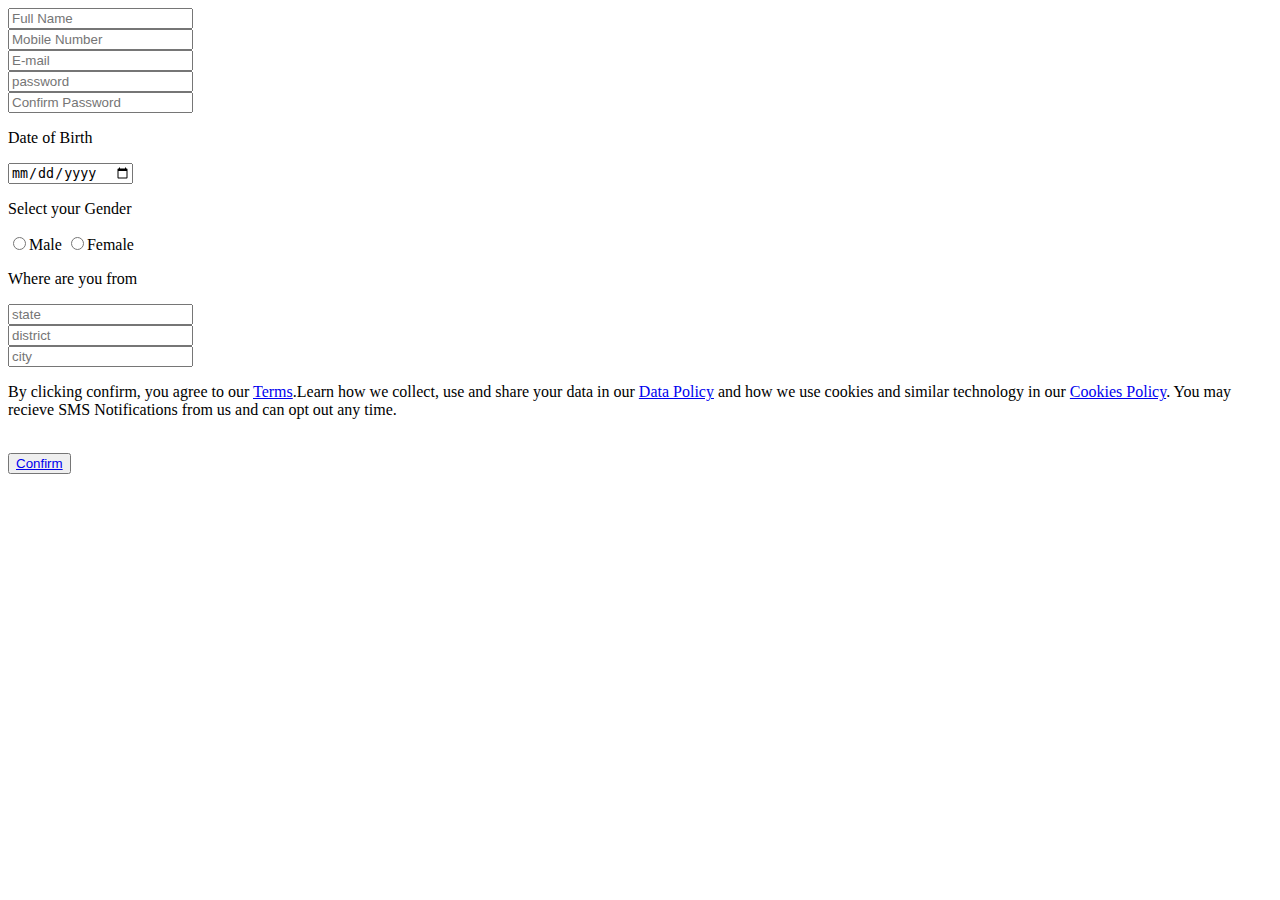
<file: createaccount.html>
<!DOCTYPE html>
<html lang="en">
<head>
    <meta charset="UTF-8">
    <meta name="viewport" content="width=device-width, initial-scale=1.0">
    <link rel="shortcut icon" href="https://shorturl.at/UDaLM" type="image/x-icon">
    <title>Get-Healed/Sign In</title>
</head>
<body>
    <input type="text" placeholder="Full Name">
    <br>
    <input type="number" placeholder="Mobile Number">
    <br>
    <input type="text" placeholder="E-mail">
    <br>
    <input type="password" placeholder="password">
    <br>
    <input type="password" placeholder="Confirm Password">
    <p>Date of Birth</p>
    <input type="date">
    <br>
    <p>Select your Gender</p>
    <form>
        <input type="radio" name="xxx">Male
        <input type="radio" name="xxx">Female
    </form>
    <p>Where are you from</p>
    <input type="text" placeholder="state">
    <br>
    <input type="text" placeholder="district">
    <br>
    <input type="text" placeholder="city">
    <br>
    <p>By clicking confirm, you agree to our <a target="_blank" href="terms.html">Terms</a>.Learn how we
    collect, use and share your data in our <a target="_blank" href="terms.html">Data Policy</a> and how we 
    use cookies and similar technology in our <a target="_blank" href="terms.html">Cookies Policy</a>. You 
    may recieve SMS Notifications from us and can opt out any time.</p>
    <br>
    <button>
        <a href="signincon.html">Confirm</a>
    </button>
</body>
</html>
</file>
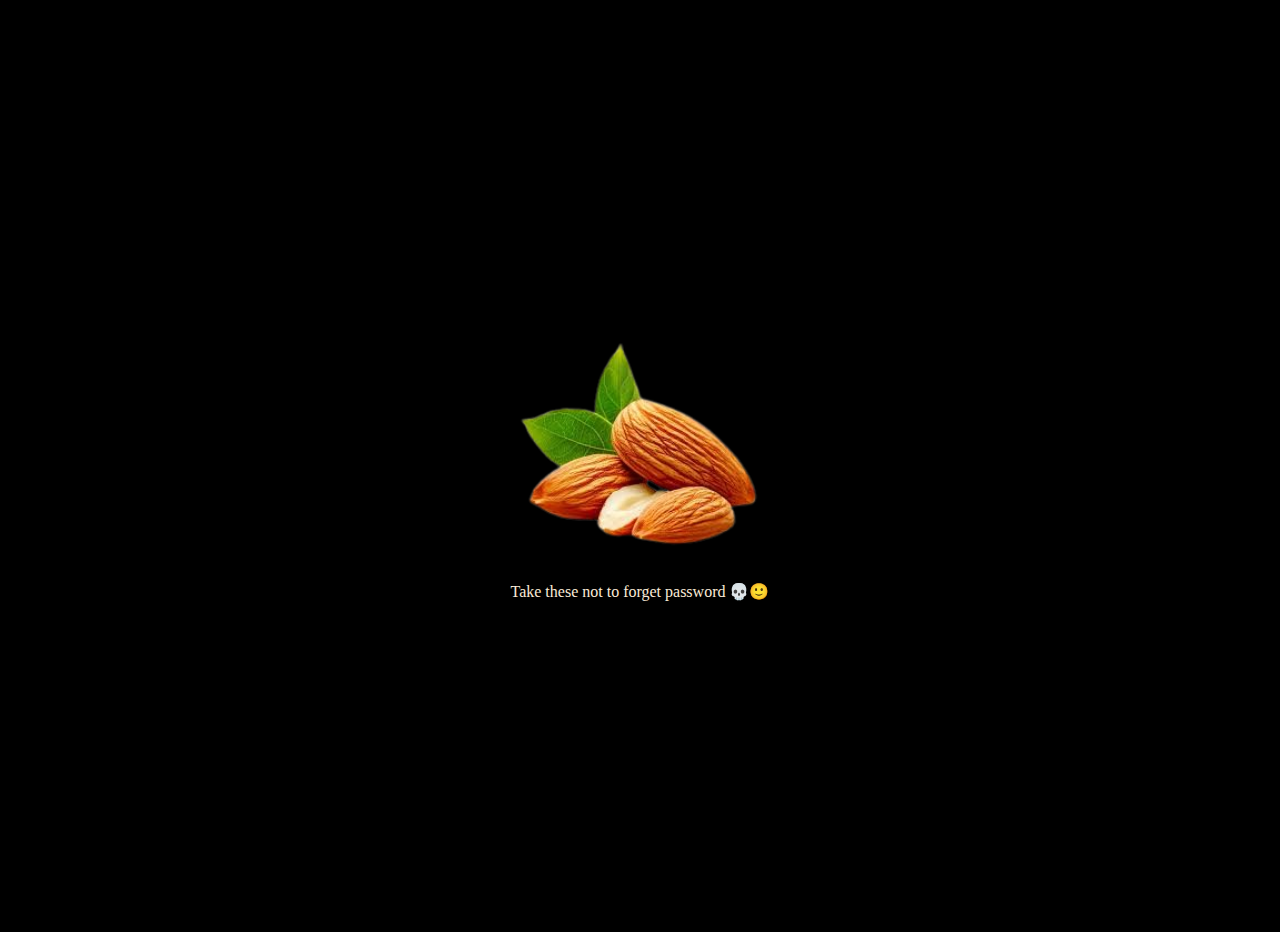
<file: forgotpass.html>
<!DOCTYPE html>
<html lang="en">
<head>
    <meta charset="UTF-8">
    <meta name="viewport" content="width=device-width, initial-scale=1.0">
    <title>forgotpass</title>
    <link rel="stylesheet" href="styleterms.css">
</head>
<body>
    <p>
        <img src="/pics/images-removebg-preview (2).png" alt="nuts" width="250">
        Take these not to forget password 💀🙂
    </p>
</body>
</html>
</file>
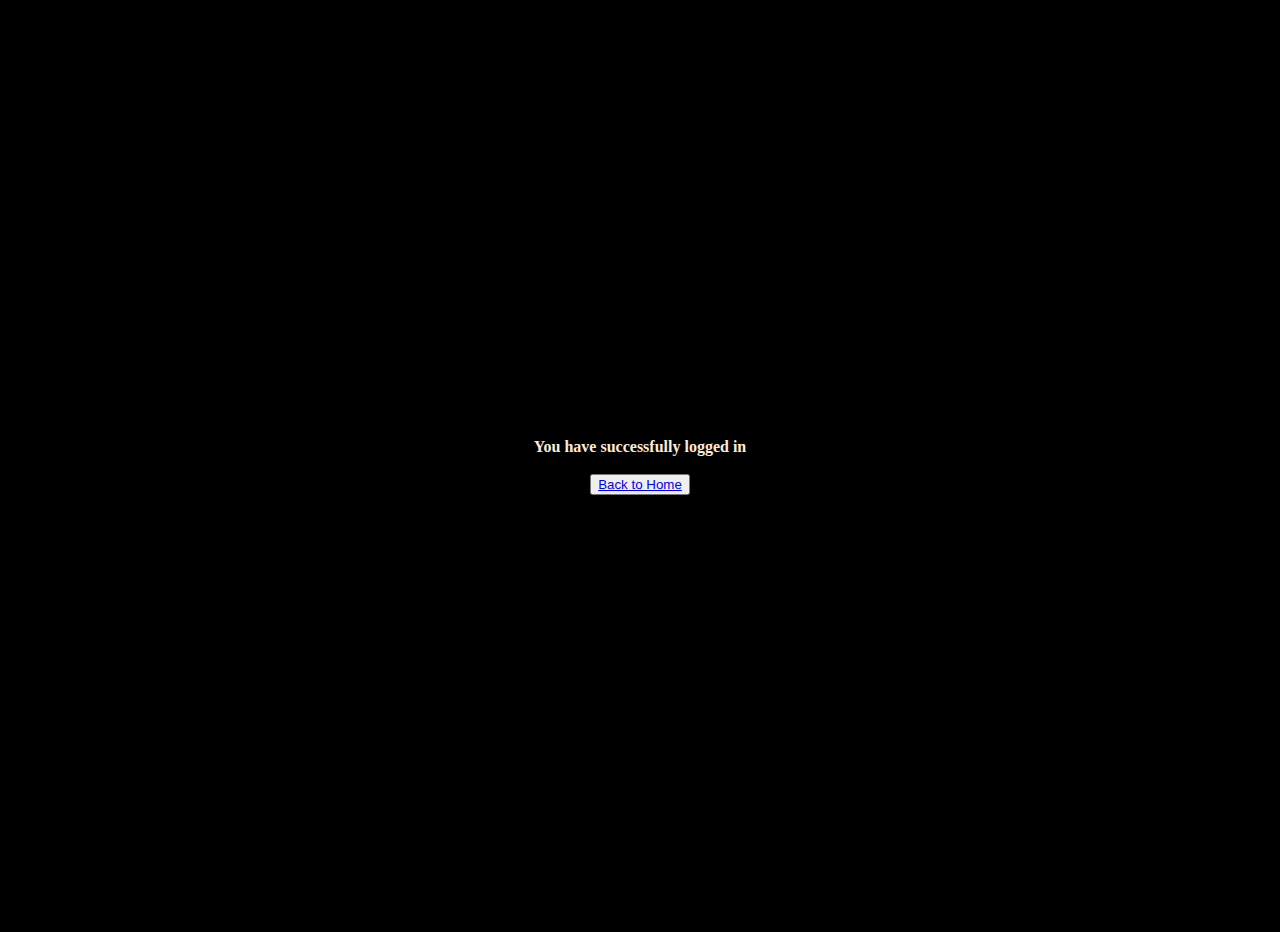
<file: signincon.html>
<!DOCTYPE html>
<html lang="en">
<head>
    <meta charset="UTF-8">
    <meta name="viewport" content="width=device-width, initial-scale=1.0">
    <title>Confirmed</title>
    <link rel="stylesheet" href="styleterms.css">
</head>
<body>
<p><strong>You have successfully logged in</strong>
    <br>
    <button>
        <a href="homepage.html">Back to Home</a>
    </button>
</p>
</body>
</html>
</file>
<file: styleterms.css>
p{
    color: antiquewhite;
    display: flex;
    justify-content: center;
    align-items: center;
    background-color: black;
    flex-direction: column;
    height: 100vh;
}
body{
    background-color: black;
}
button{
    justify-content: baseline;
}
</file>
